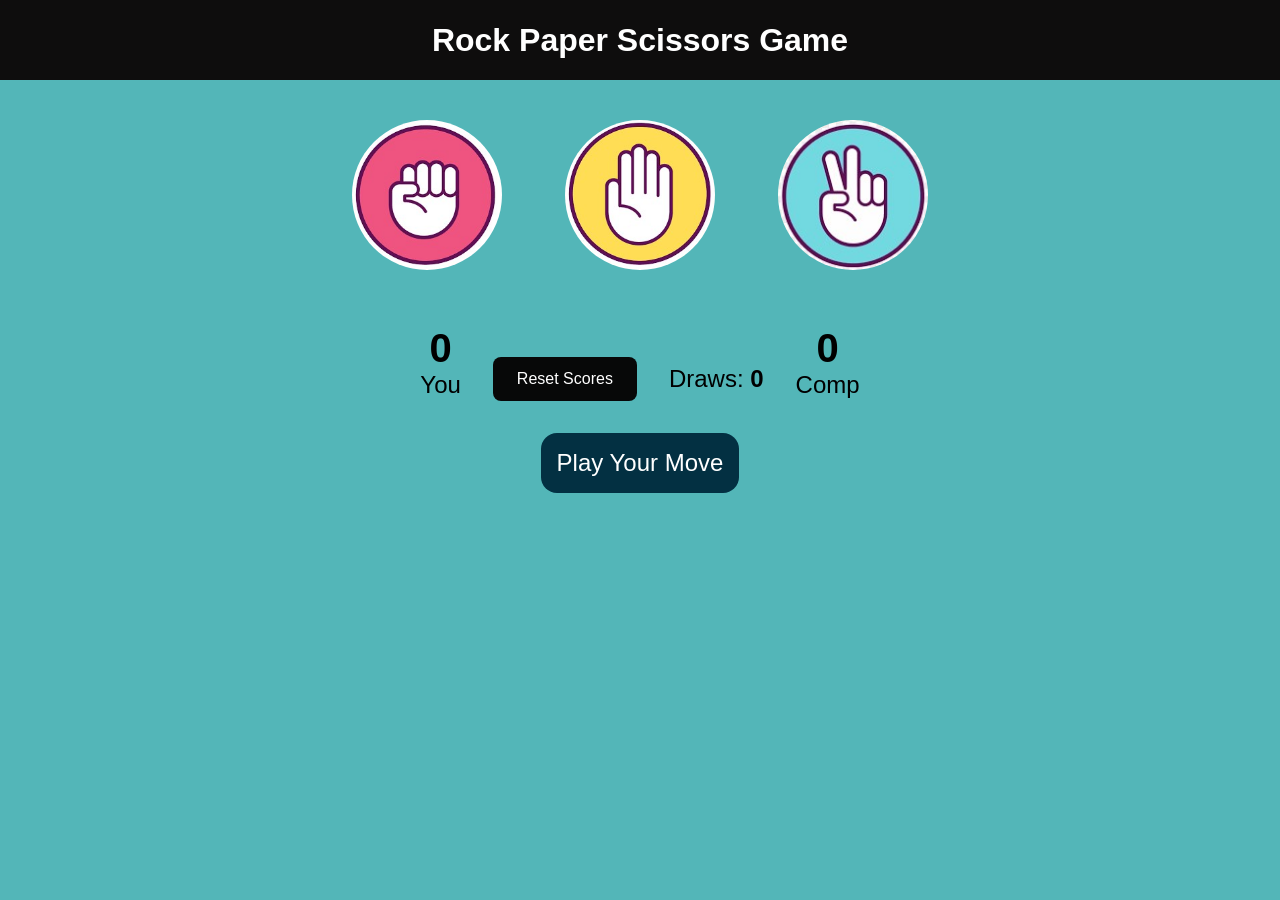
<file: index.html>
<!DOCTYPE html>
<html lang="en">
<head>
  <meta charset="UTF-8">
  <meta name="viewport" content="width=device-width, initial-scale=1.0">
  <title>Rock Paper Scissors Game</title>
  <link rel="stylesheet" href="index.css">
</head>
<body>
  <h1>Rock Paper Scissors Game</h1>

  <div class="choices">
    <div class="choice" id="rock">
      <img src="./img/rock.jpg">
    </div>
    <div class="choice" id="paper">
      <img src="./img/paper.jpg">
    </div>
    <div class="choice" id="scissors">
      <img src="./img/scissor.jpg">
    </div>
  </div>

  <div class="score-board">
    <div class="score">
      <p id="user-score">0</p>
      <p>You</p>
    </div>
    <div class="score-controls">
  <button id="reset-btn">Reset Scores</button>
  <p>Draws: <span id="draw-count">0</span></p>
</div>

    <div class="score">
      <p id="comp-score">0</p>
      <p>Comp</p>
    </div>
  </div>

  <div class="msg-container">
    <p id="msg">Play Your Move</p>
  </div>

  <script src="index.js"></script>
</body>
</html>
</file>
<file: index.css>
* {
  margin: 0;
  padding: 0;
  box-sizing: border-box;
  text-align: center;
}

body {
  font-family: Arial, sans-serif;
  background-color: #53b6b8;
}

h1 {
  background-color: rgb(14, 13, 13);
  color: white;
  height: 5rem;
  line-height: 5rem;
  font-size: 2rem;
}

.choices {
  display: flex;
  justify-content: center;
  align-items: center;
  gap: 3rem;
  margin-top: 2rem;
}

.choice {
  height: 165px;
  width: 165px;
  border-radius: 50%;
  display: flex;
  justify-content: center;
  align-items: center;
  transition: 0.3s;
}

.choice:hover {
  background-color: rgb(58, 38, 11);
  cursor: pointer;
}

.choice img {
  height: 150px;
  width: 150px;
  border-radius: 50%;
  object-fit: cover;
}

.score-board {
  display: flex;
  justify-content: center;
  align-items: center;
  gap: 2rem;
  margin-top: 3rem;
  font-size: 1.5rem;
}

.score {
  display: flex;
  flex-direction: column;
  align-items: center;
}

#user-score,
#comp-score {
  font-size: 2.5rem;
  font-weight: bold;
}

.score-controls {
  display: flex;
  justify-content: center;
  align-items: center;
  gap: 2rem;
  margin-top: 2rem;
}

#reset-btn {
  padding: 0.8rem 1.5rem;
  font-size: 1rem;
  border-radius: 0.5rem;
  border: none;
  background-color: #070808;
  color: white;
  cursor: pointer;
}

#draw-count {
  font-weight: bold;
}

.msg-container {
  margin-top: 2rem;
}

#msg {
  background-color: rgb(3, 48, 66);
  color: white;
  font-size: 1.5rem;
  display: inline-block;
  padding: 1rem;
  border-radius: 1rem;
}
* {
  margin: 0;
  padding: 0;
  box-sizing: border-box;
  text-align: center;
}

body {
  font-family: Arial, sans-serif;
  background-color: #53b6b8;
}

h1 {
  background-color: rgb(14, 13, 13);
  color: white;
  height: 5rem;
  line-height: 5rem;
  font-size: 2rem;
}

/* Choices */
.choices {
  display: flex;
  justify-content: center;
  align-items: center;
  gap: 3rem;
  margin-top: 2rem;
}

.choice {
  height: 165px;
  width: 165px;
  border-radius: 50%;
  display: flex;
  justify-content: center;
  align-items: center;
  transition: 0.3s;
}

.choice:hover {
  background-color: rgb(58, 38, 11);
  cursor: pointer;
}

.choice img {
  height: 150px;
  width: 150px;
  border-radius: 50%;
  object-fit: cover;
}

/* Score board */
.score-board {
  display: flex;
  justify-content: center;
  align-items: center;
  gap: 2rem;
  margin-top: 3rem;
  font-size: 1.5rem;
}

.score {
  display: flex;
  flex-direction: column;
  align-items: center;
}

#user-score,
#comp-score {
  font-size: 2.5rem;
  font-weight: bold;
}

.score-controls {
  display: flex;
  justify-content: center;
  align-items: center;
  gap: 2rem;
  margin-top: 2rem;
}

#reset-btn {
  padding: 0.8rem 1.5rem;
  font-size: 1rem;
  border-radius: 0.5rem;
  border: none;
  background-color: #070808;
  color: white;
  cursor: pointer;
}

#draw-count {
  font-weight: bold;
}

/* Message */
.msg-container {
  margin-top: 2rem;
}

#msg {
  background-color: rgb(3, 48, 66);
  color: white;
  font-size: 1.5rem;
  display: inline-block;
  padding: 1rem;
  border-radius: 1rem;
}


@media (max-width: 600px) {
  h1 {
    font-size: 1.4rem;
    height: auto;
    line-height: normal;
    padding: 1rem;
  }

  .choices {
    flex-direction: column;
    gap: 1.5rem;
  }

  .choice {
    height: 120px;
    width: 120px;
  }

  .choice img {
    height: 105px;
    width: 105px;
  }

  .score-board {
    flex-direction: column;
    gap: 1.5rem;
    margin-top: 2rem;
    font-size: 1.2rem;
  }

  #user-score,
  #comp-score {
    font-size: 2rem;
  }

  .score-controls {
    flex-direction: column;
    gap: 1rem;
  }

  #reset-btn {
    width: 80%;
  }

  #msg {
    font-size: 1.2rem;
    padding: 0.8rem;
  }
}
</file>
